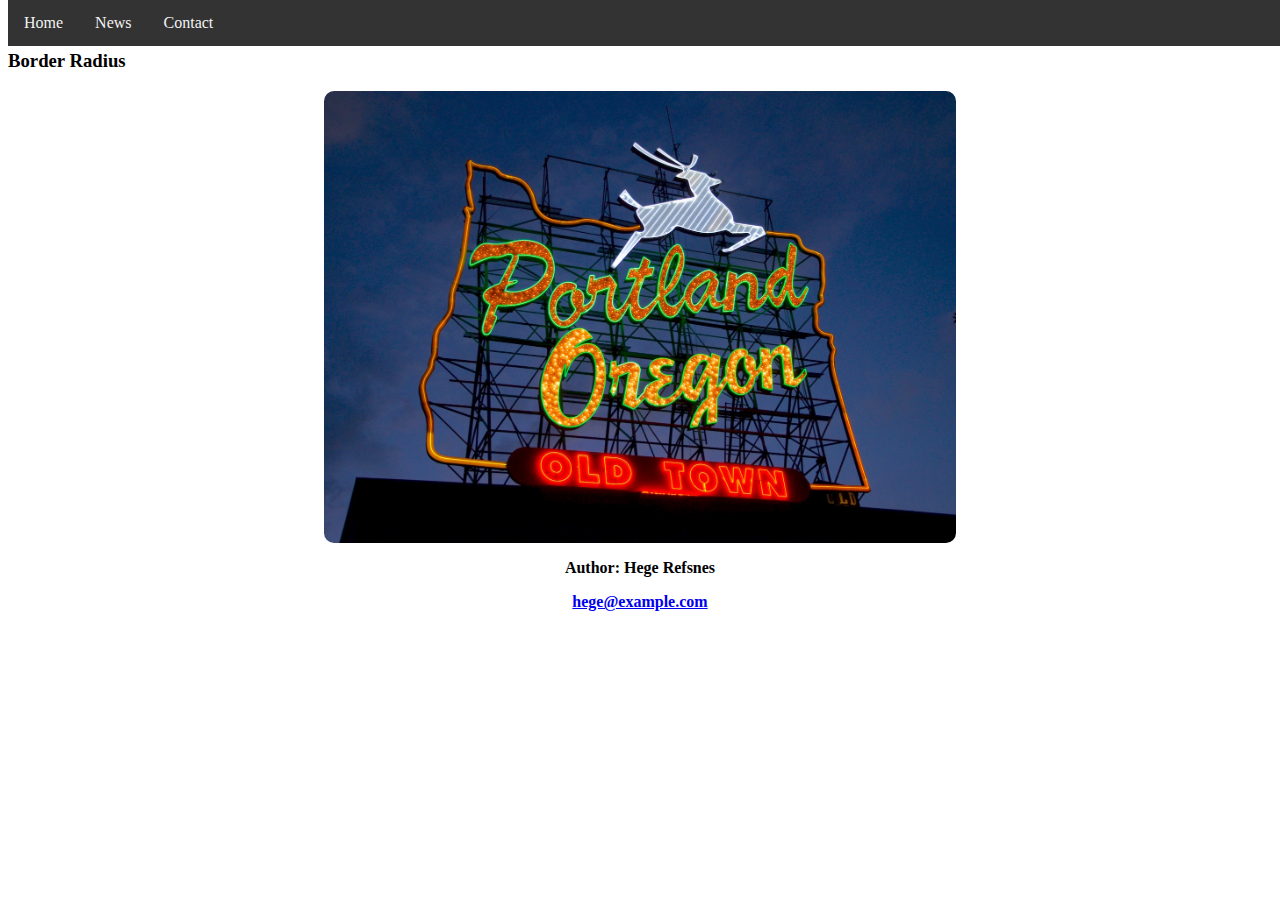
<file: html-examples/index.html>
<html>
<head>
    <link rel="stylesheet" type="text/css" href="./styles.css">
</head>
<body>

    <div class="navbar">
        <a href="#home">Home</a>
        <a href="#news">News</a>
        <a href="#contact">Contact</a>
    </div>

    <div class="main">
        <!-- <h3>Center Image</h3>
        <img src="./img/pdx.jpg" class="center"> -->

        <!-- <h3>Blur Image</h3>
        <img src="./img/pdx.jpg" class="center blur5"> -->

        <h3>Border Radius</h3>
        <img src="./img/pdx.jpg" class="center border-radius-10">

    </div>

    <footer>
        <p>Author: Hege Refsnes</p>
        <p><a href="mailto:hege@example.com">hege@example.com</a></p>
    </footer>

</body>

</html>
</file>
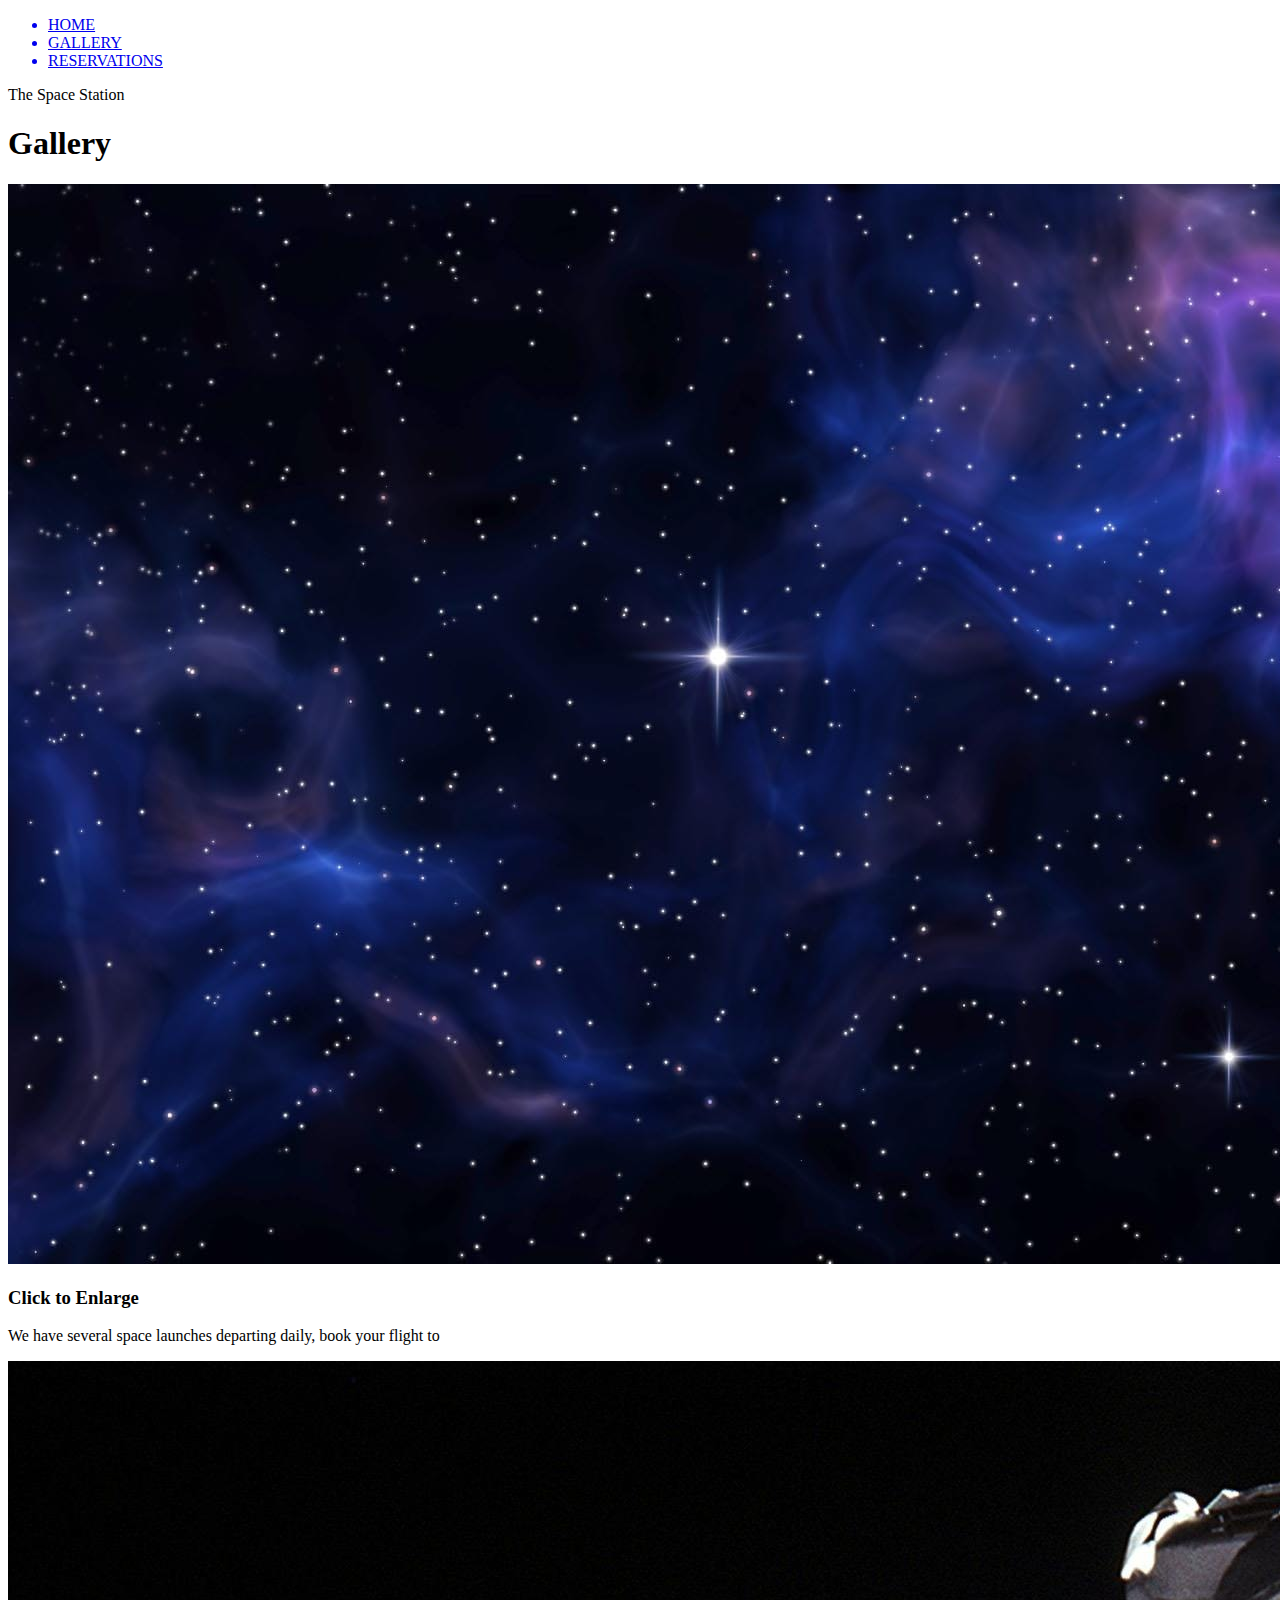
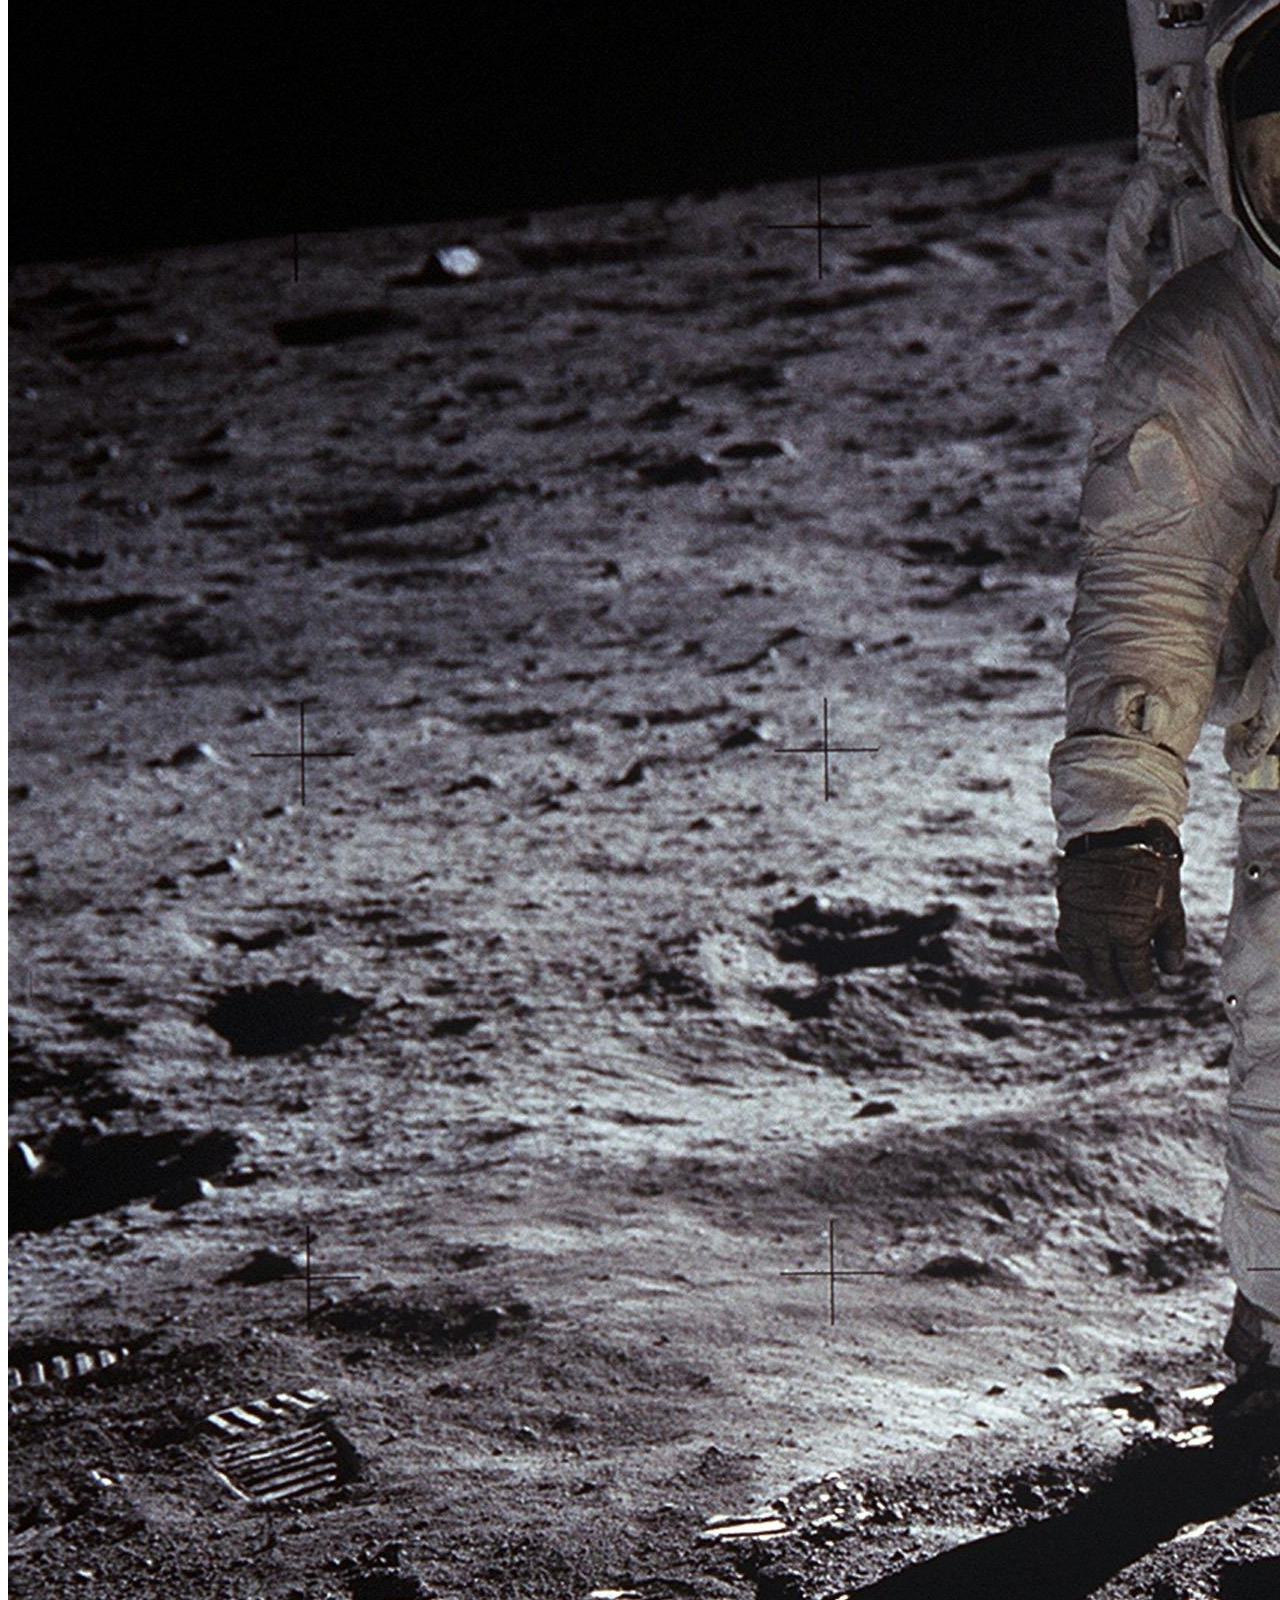
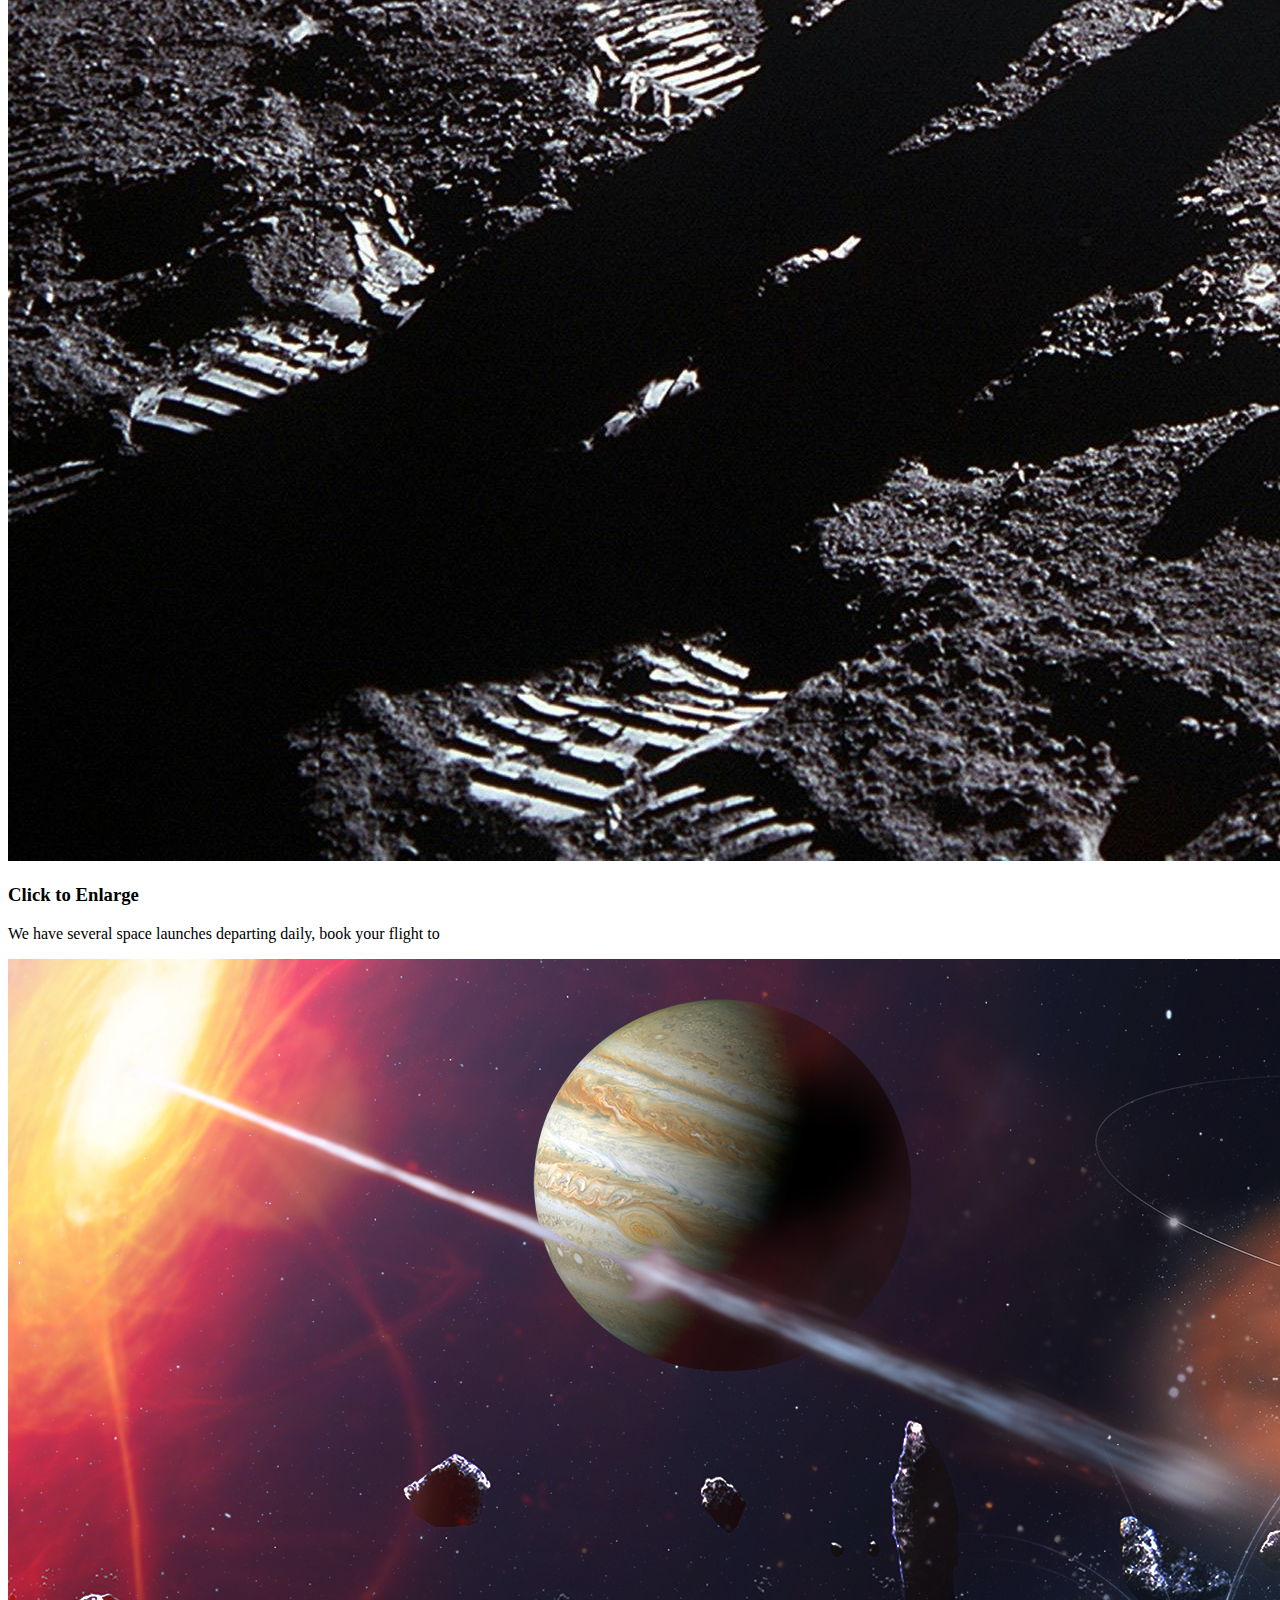
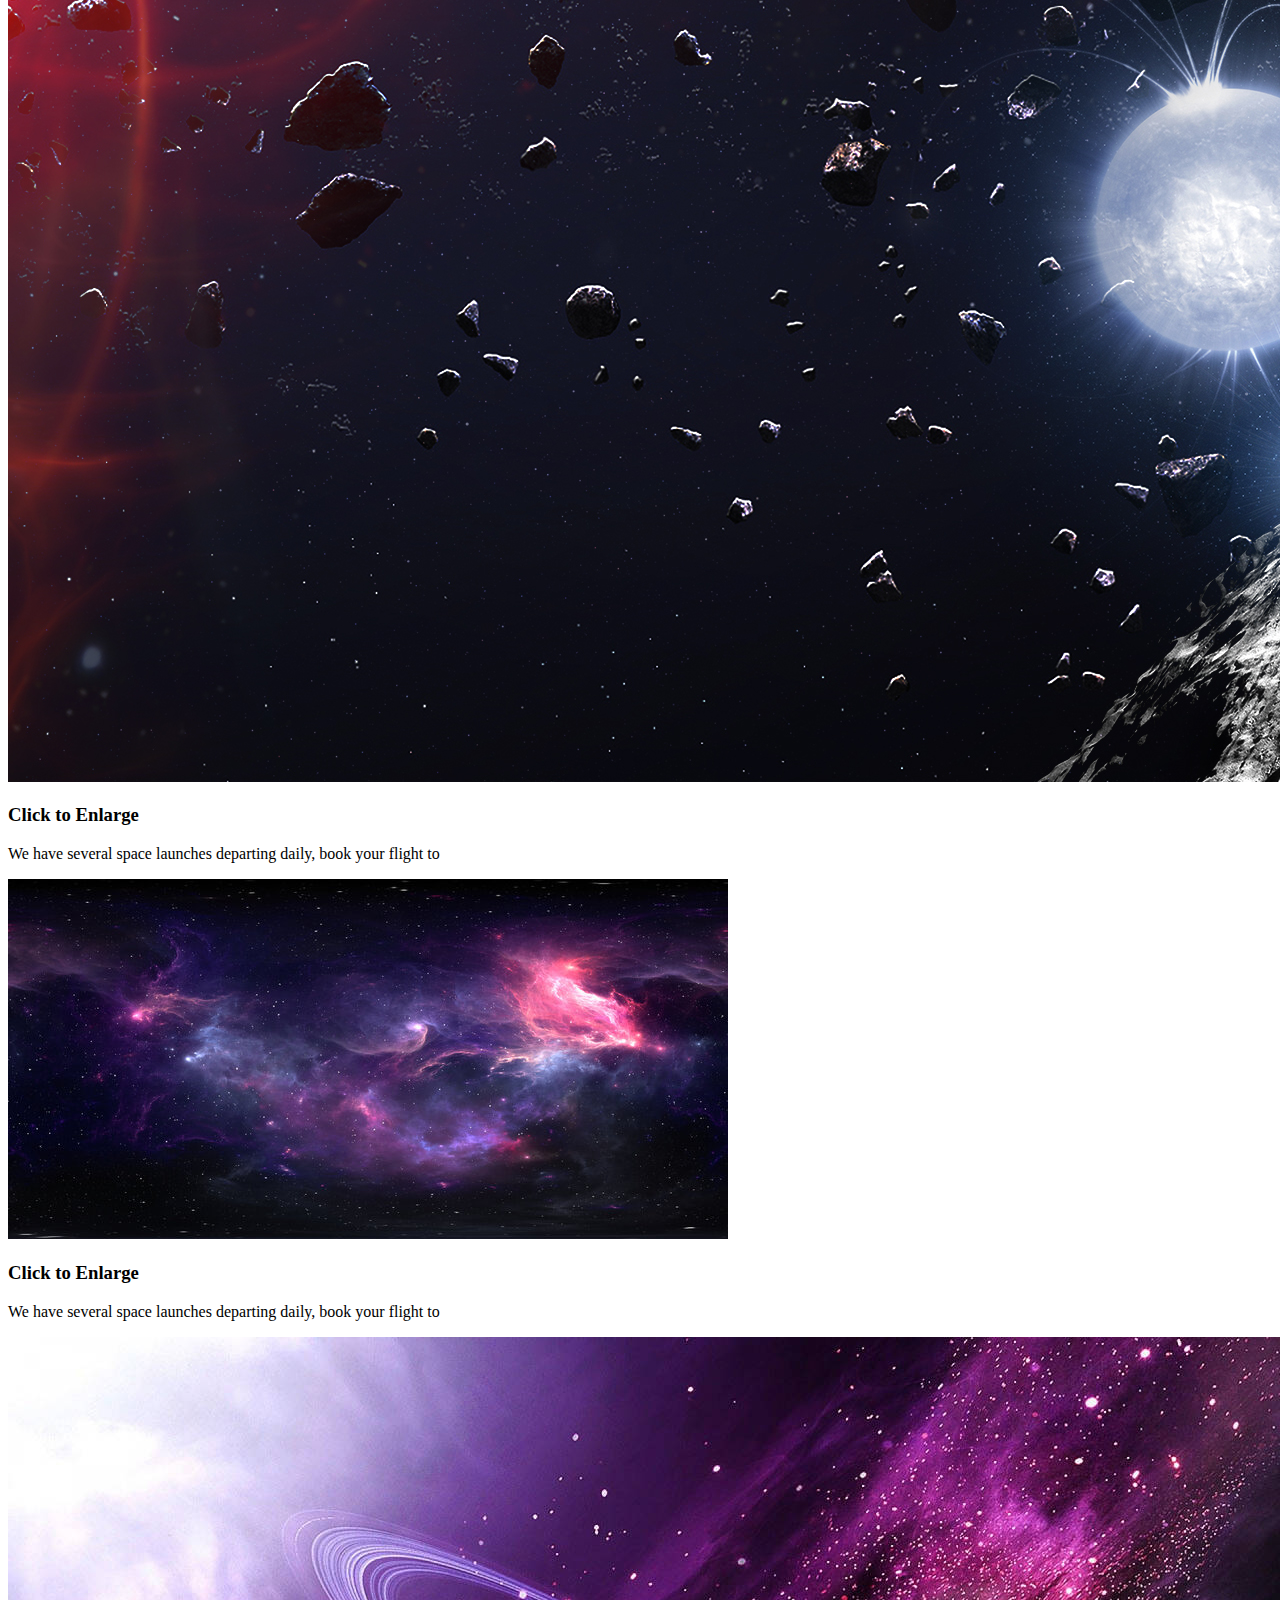
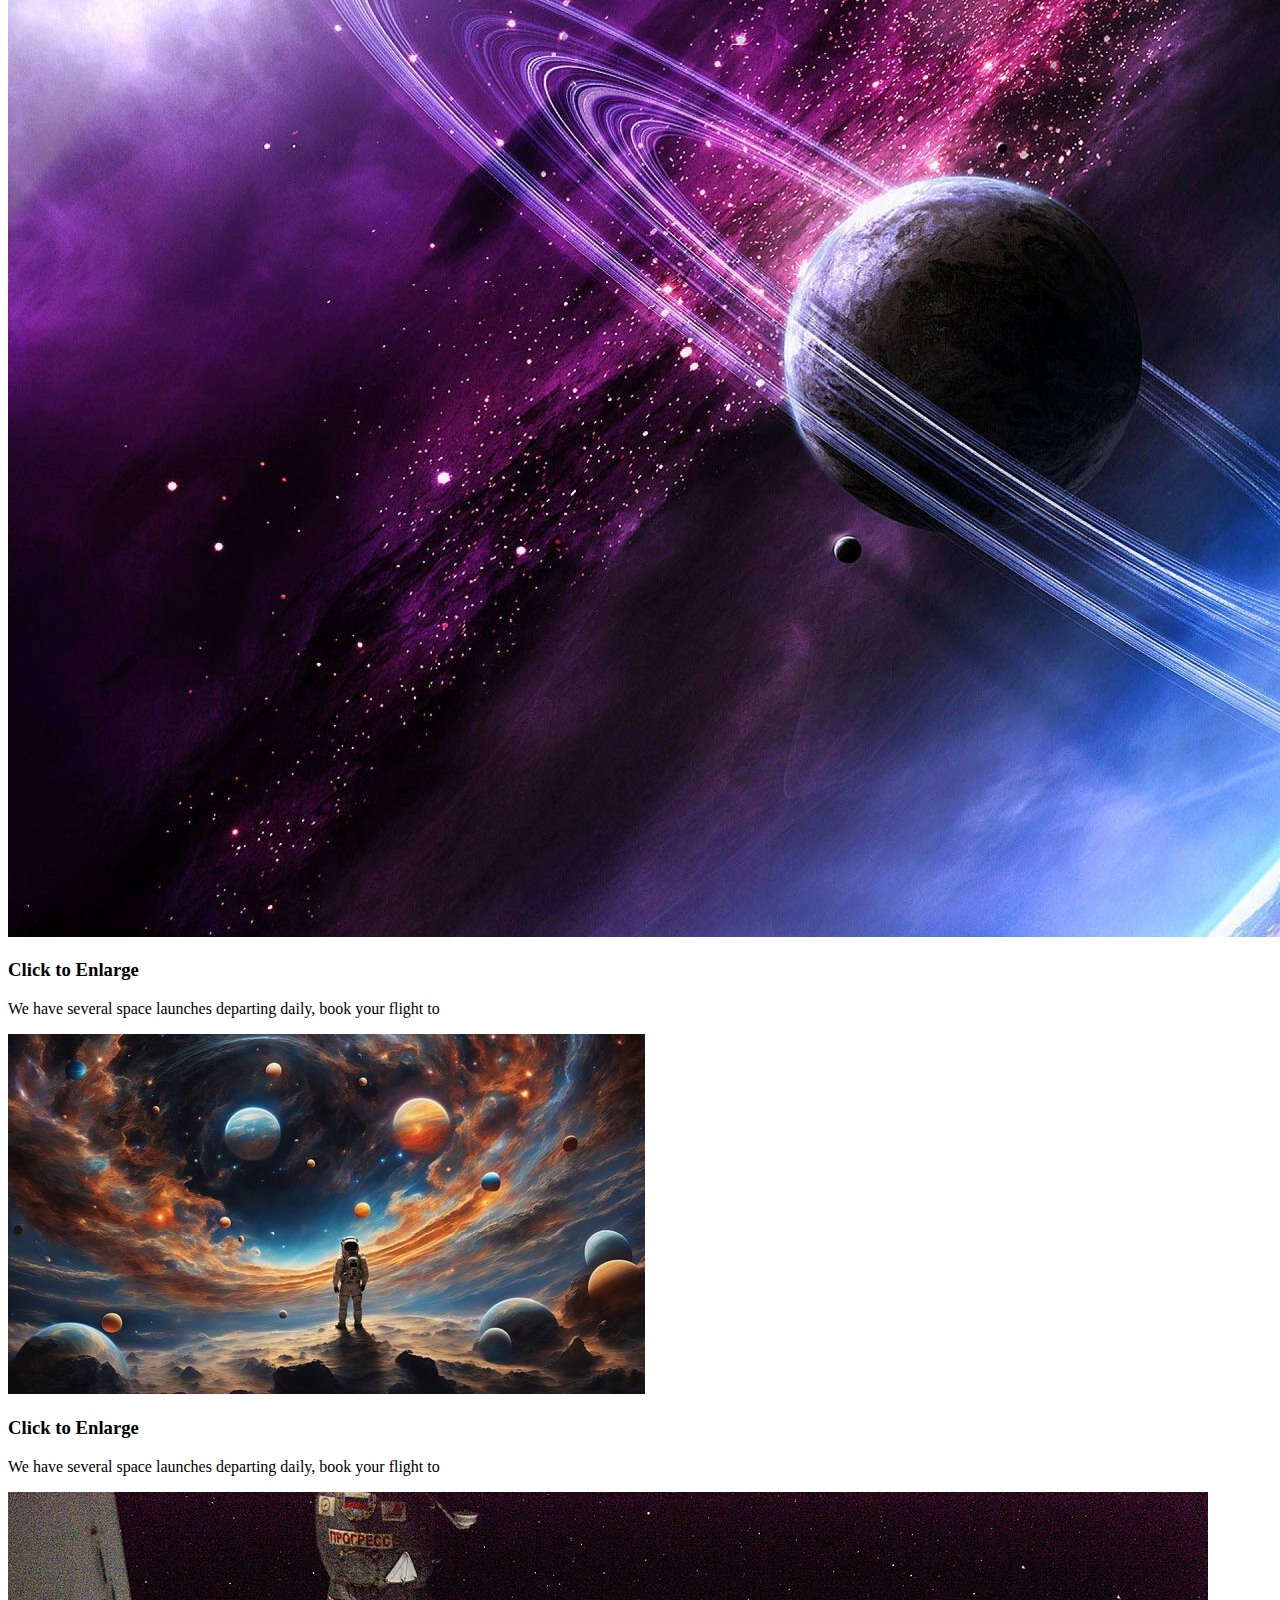
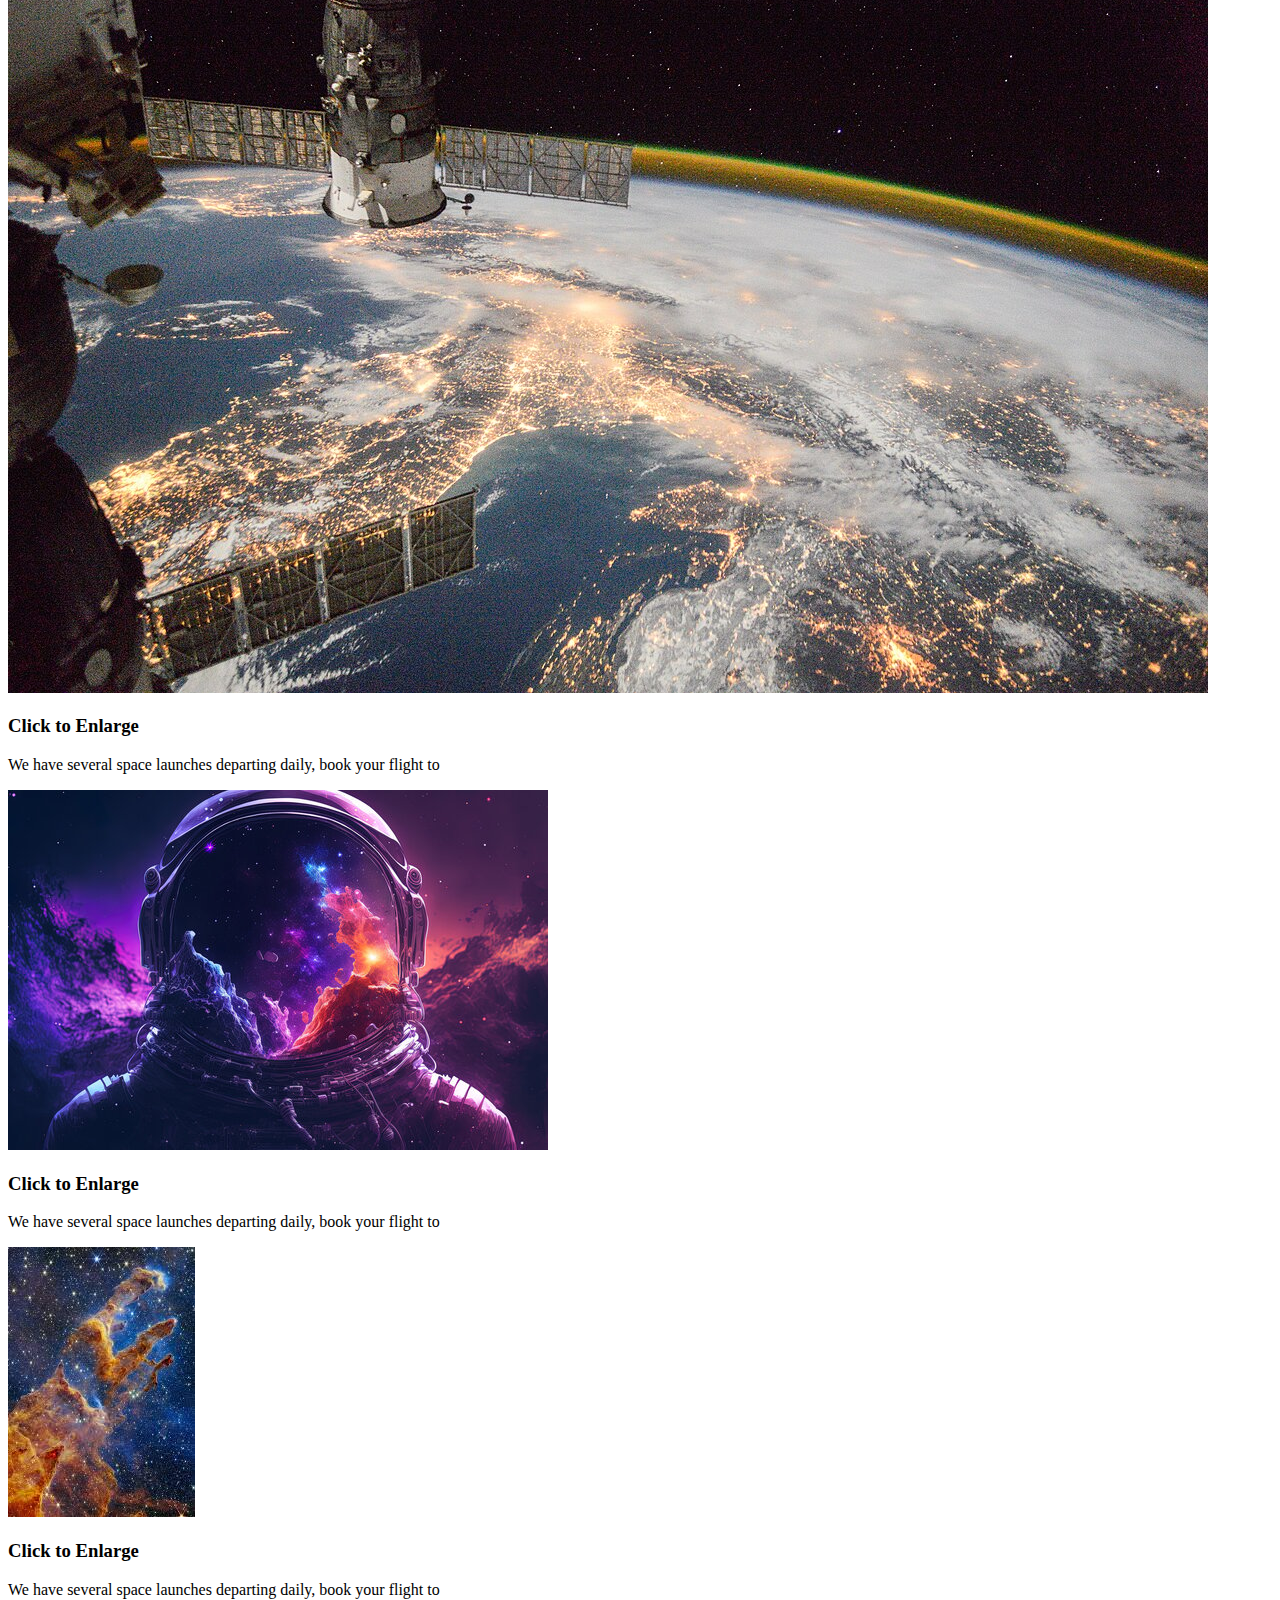
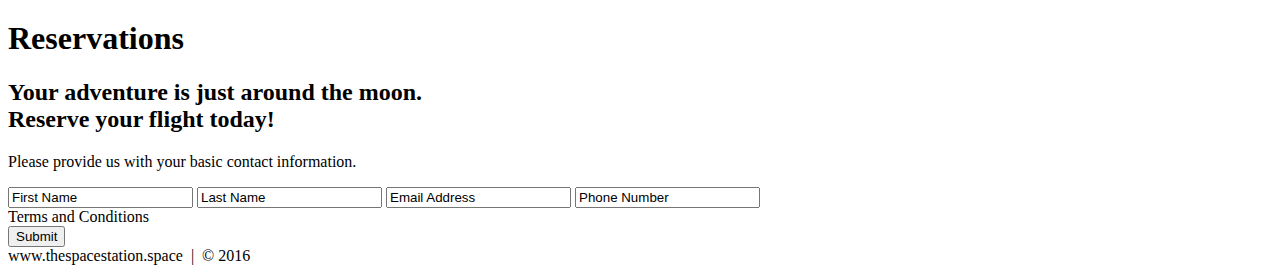
<file: project/index.html>
<!DOCTYPE html>
<html lang="en">
    <head>
        <title>The Space Station | Resort</title>
        <meta charset="UTF-8">
    </head>
    <body>

        <!-- NAV -->
        <div>
            <div>
                <ul>
                    <a href="#home" id="link"><li>HOME</li></a>
                    <a href="#gallery"><li>GALLERY</li></a>
                    <a href="#contact"><li>RESERVATIONS</li></a>
                </ul>
            </div>
        </div>
        <!-- END NAV -->

        <!-- HOME -->
        <div id="home">
            <div>
                <div>
                    <span>The Space Station</span>
                </div>
            </div>
        </div>
        <!-- END HOME -->

        <!-- GALLERY -->
        <section>
            <div id="gallery">
                <h1>Gallery</h1>
                <div>

                    <!-- PHOTO-CONTAINER 1 -->
                    <div>
                        <div>
                            <img src="./images/thumb/thumbnail_1.jpg" alt="Nebula and stars">
                            <div>
                                <h3>Click to Enlarge</h3>
                                <p>We have several space launches departing daily, book your flight to</p>
                            </div>
                        </div>
                    </div>
                    <!-- END PHOTO-CONTAINER 1 -->

                    <!-- PHOTO-CONTAINER 2 -->
                    <div>
                        <div>
                            <img src="./images/thumb/thumbnail_2.jpg" alt="Man on moon">
                            <div>
                                <h3>Click to Enlarge</h3>
                                <p>We have several space launches departing daily, book your flight to</p>
                            </div>
                        </div>
                    </div>
                    <!-- END PHOTO-CONTAINER 2 -->

                    <!-- PHOTO-CONTAINER 3 -->
                    <div>
                        <div>
                            <img src="./images/thumb/thumbnail_3.jpg" alt="White dwarf, planets, wormhole">
                            <div>
                                <h3>Click to Enlarge</h3>
                                <p>We have several space launches departing daily, book your flight to</p>
                            </div>
                        </div>
                    </div>
                    <!-- END PHOTO-CONTAINER 3 -->

                    <!-- PHOTO-CONTAINER 4 -->
                    <div>
                        <div>
                            <img src="./images/thumb/thumbnail_4.jpg" alt="Nebula">
                            <div>
                                <h3>Click to Enlarge</h3>
                                <p>We have several space launches departing daily, book your flight to</p>
                            </div>
                        </div>
                    </div>
                    <!-- END PHOTO-CONTAINER 4 -->

                    <!-- PHOTO-CONTAINER 5 -->
                    <div>
                        <div>
                            <img src="./images/thumb/thumbnail_5.jpg" alt="Planet with rings">
                            <div>
                                <h3>Click to Enlarge</h3>
                                <p>We have several space launches departing daily, book your flight to</p>
                            </div>
                        </div>
                    </div>
                    <!-- END PHOTO-CONTAINER 5 -->

                    <!-- PHOTO-CONTAINER 6 -->
                    <div>
                        <div>
                            <img src="./images/thumb/thumbnail_6.jpg" alt="Man in spacesuit on distant planet">
                            <div>
                                <h3>Click to Enlarge</h3>
                                <p>We have several space launches departing daily, book your flight to</p>
                            </div>
                        </div>
                    </div>
                    <!-- END PHOTO-CONTAINER 6 -->

                    <!-- PHOTO-CONTAINER 7 -->
                    <div>
                        <div>
                            <img src="./images/thumb/thumbnail_7.jpg" alt="Space station">
                            <div>
                                <h3>Click to Enlarge</h3>
                                <p>We have several space launches departing daily, book your flight to</p>
                            </div>
                        </div>
                    </div>
                    <!-- END PHOTO-CONTAINER 7 -->

                    <!-- PHOTO-CONTAINER 8 -->
                    <div>
                        <div>
                            <img src="./images/thumb/thumbnail_8.jpg" alt="Space suit, artistic rendition">
                            <div>
                                <h3>Click to Enlarge</h3>
                                <p>We have several space launches departing daily, book your flight to</p>
                            </div>
                        </div>
                    </div>
                    <!-- END PHOTO-CONTAINER 8 -->

                    <!-- PHOTO-CONTAINER 9 -->
                    <div>
                        <div>
                            <img src="./images/thumb/thumbnail_9.jpg" alt="Nebula">
                            <div>
                                <h3>Click to Enlarge</h3>
                                <p>We have several space launches departing daily, book your flight to</p>
                            </div>
                        </div>
                    </div>
                    <!-- END PHOTO-CONTAINER 9 -->

                </div>
            </div>
        </section>
        <!-- END GALLERY -->

        <!-- RSVP -->
        <section>
            <div id="contact">
                <div>
                    <h1>Reservations</h1>
                    <div>
                        <h2><span>Your adventure is just around the moon.</span>
                            <br />Reserve your flight today!
                        </h2>
                        <p>
                            Please provide us with your basic contact information.
                        </p>
                        <div>
                            <form action="" method="POST">
                                <input class="rsvp" type="text" value="First Name">
                                <input class="rsvp" type="text" value="Last Name">
                                <input class="rsvp" type="text" value="Email Address">
                                <input class="rsvp" type="text" value="Phone Number">
                                <div class="form-spacer">
                                    <label class="terms">Terms and Conditions</label>
                                </div>
                                <div>
                                    <input type="submit" value="Submit">
                                </div>
                            </form>
                        </div>
                    </div>
                </div>
            </div>
        </section>
        <!-- END RSVP -->

        <!-- FOOTER -->
        <div>
            www.thespacestation.space &nbsp;|&nbsp; &copy; 2016
        </div>
        <!-- END FOOTER -->

    </body>
</html>
</file>
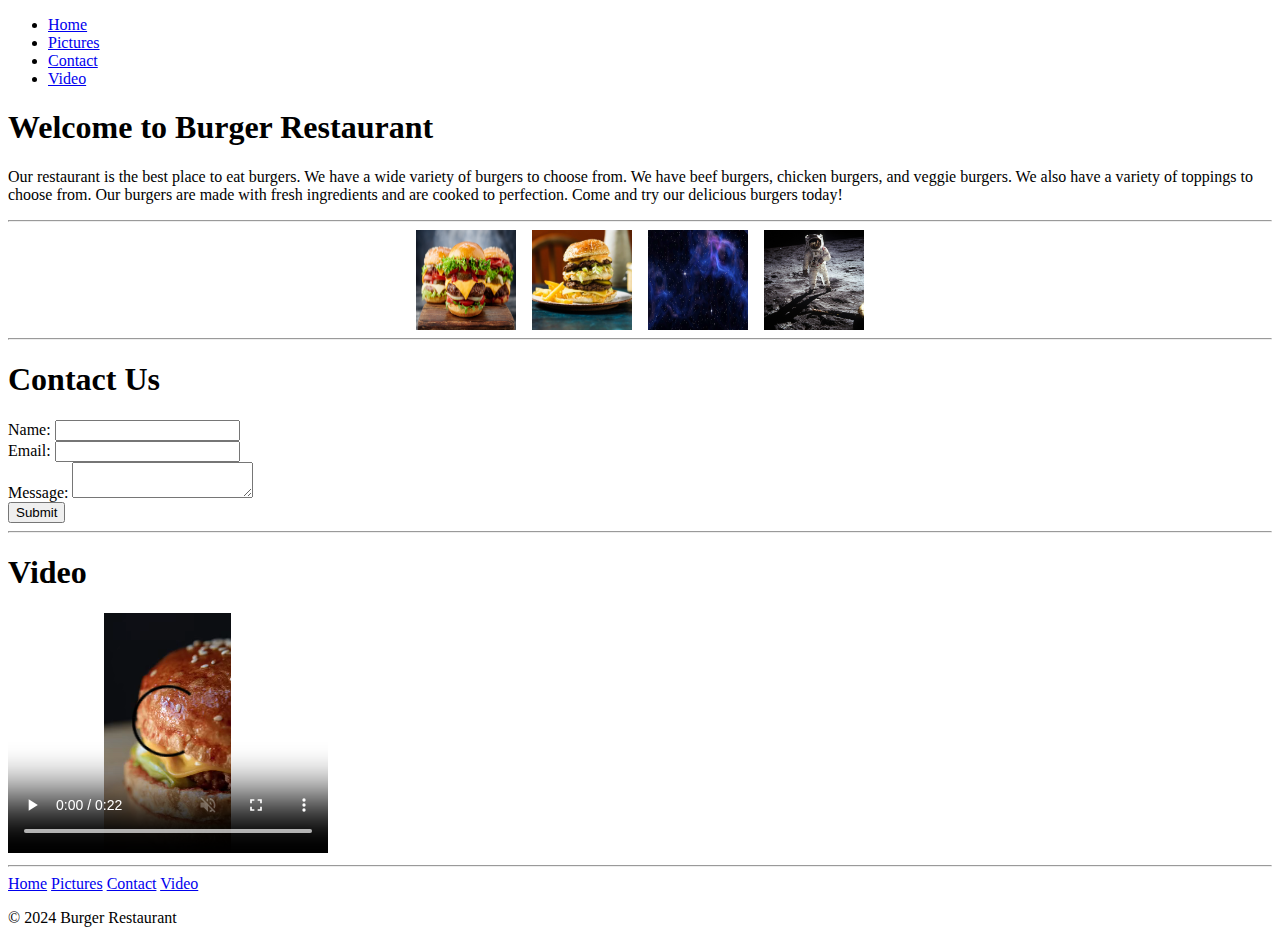
<file: project/one-page-website/one_page_website.html>
<!DOCTYPE html>
<html lang="en">
    <head>
        <title>Burger Restaurant</title>
        <link rel="stylesheet" href="./lightbox.css">
        <script src="js/one_page_website.js"></script>
    </head>
    <body>
        <nav>
            <ul>
                <li><a href="#home">Home</a></li>
                <li><a href="#pictures">Pictures</a></li>
                <li><a href="#contact">Contact</a></li>
                <li><a href="#video">Video</a></li>
            </ul>
        </nav>

        <div id="home">
            <h1>Welcome to Burger Restaurant</h1>
            <p>Our restaurant is the best place to eat burgers. We have a wide variety of burgers to choose from. 
                We have beef burgers, chicken burgers, and veggie burgers. We also have a variety of toppings to 
                choose from. Our burgers are made with fresh ingredients and are cooked to perfection. Come and 
                try our delicious burgers today!</p>
        </div>

        <hr />

        <div id="pictures" class="row-lightbox-picker">
            <div class="column-lightbox-picker">
                <img src="./lots-burgers.jpg" style="width: 100px; height: 100px;" onclick="openModal();currentSlide(1)" class="hover-shadow cursor">
            </div>
            <div class="column-lightbox-picker">
                <img src="./one-burger.jpg" style="width: 100px; height: 100px;" onclick="openModal();currentSlide(2)" class="hover-shadow cursor">
            </div>
            <div class="column-lightbox-picker">
                <img src="../images/thumb/thumbnail_1.jpg" style="width: 100px; height: 100px;" onclick="openModal();currentSlide(3)" class="hover-shadow cursor">
            </div>
            <div class="column-lightbox-picker">
                <img src="../images/thumb/thumbnail_2.jpg" style="width: 100px; height: 100px;" onclick="openModal();currentSlide(4)" class="hover-shadow cursor">
            </div>
        </div>

        <div id="myModal" class="modal">
            <span class="close cursor" onclick="closeModal()">&times;</span>
            <div class="modal-content">
        
                <div class="mySlides">
                    <div class="numbertext">1 / 4</div>
                    <img src="./lots-burgers.jpg" class="lightox-fullsize-image">
                </div>
        
                <div class="mySlides">
                    <div class="numbertext">2 / 4</div>
                    <img src="./one-burger.jpg" class="lightox-fullsize-image">
                </div>
        
                <div class="mySlides">
                    <div class="numbertext">3 / 4</div>
                    <img src="../images/thumb/thumbnail_1.jpg" class="lightox-fullsize-image">
                </div>
        
                <div class="mySlides">
                    <div class="numbertext">4 / 4</div>
                    <img src="../images/thumb/thumbnail_2.jpg" class="lightox-fullsize-image">
                </div>
        
                <a class="prev" onclick="plusSlides(-1)">&#10094;</a>
                <a class="next" onclick="plusSlides(1)">&#10095;</a>
        
                <div class="caption-container">
                    <p id="caption"></p>
                </div>
        
                <div class="column">
                    <img class="demo cursor" src="./lots-burgers.jpg" style="width:100%; height: 200px;" onclick="currentSlide(1)"
                        alt="Lots burgers">
                </div>
                <div class="column">
                    <img class="demo cursor" src="./one-burger.jpg" style="width:100%; height: 200px;" onclick="currentSlide(2)" alt="One burger">
                </div>
                <div class="column">
                    <img class="demo cursor" src="../images/thumb/thumbnail_1.jpg" style="width:100%; height: 200px;" onclick="currentSlide(3)"
                        alt="Milky way">
                </div>
                <div class="column">
                    <img class="demo cursor" src="../images/thumb/thumbnail_2.jpg" style="width:100%; height: 200px;" onclick="currentSlide(4)"
                        alt="Astronaut">
                </div>
            </div>
        </div>

        <hr />

        <div id="contact">
            <h1>Contact Us</h1>
            <form action="" method="POST">
                <label for="name">Name:</label>
                <input type="text" id="name" name="name" required>
                <br>
                <label for="email">Email:</label>
                <input type="email" id="email" name="email" required>
                <br>
                <label for="message">Message:</label>
                <textarea id="message" name="message" required></textarea>
                <br>
                <input type="submit" value="Submit">
            </form>
        </div>

        <hr />

        <div id="video">
            <h1>Video</h1>

            <video width="320" height="240" controls loop muted>
                <source src="./burger-video.mp4" type="video/mp4">
                Your browser does not support the video tag.
        </div>

        <hr />

        <div id="footer">
            <footer>
                <a href="#home">Home</a>
                <a href="#pictures">Pictures</a>
                <a href="#contact">Contact</a>
                <a href="#video">Video</a>
                <br>
                <p>&copy; 2024 Burger Restaurant</p>
            </footer>
        </div>
    </body>
</html>
</file>
<file: html-examples/styles.css>
.center {
    display: block;
    margin-left: auto;
    margin-right: auto;
    width: 50%;
}

.blur5 {
    filter: blur(5px);
}

.border-radius-10 {
    border-radius: 10px;
}

footer {
    text-align: center;
    font-weight: bold;
}

.navbar {
    overflow: hidden;
    background-color: #333;
    position: fixed;
    top: 0;
    width: 100%;
}

.navbar a {
    float: left;
    display: block;
    color: #f2f2f2;
    text-align: center;
    padding: 14px 16px;
    text-decoration: none;
}

.navbar a:hover {
    background: #ddd;
    color: black;
}

.main {
    margin-top: 50px;
}
</file>
